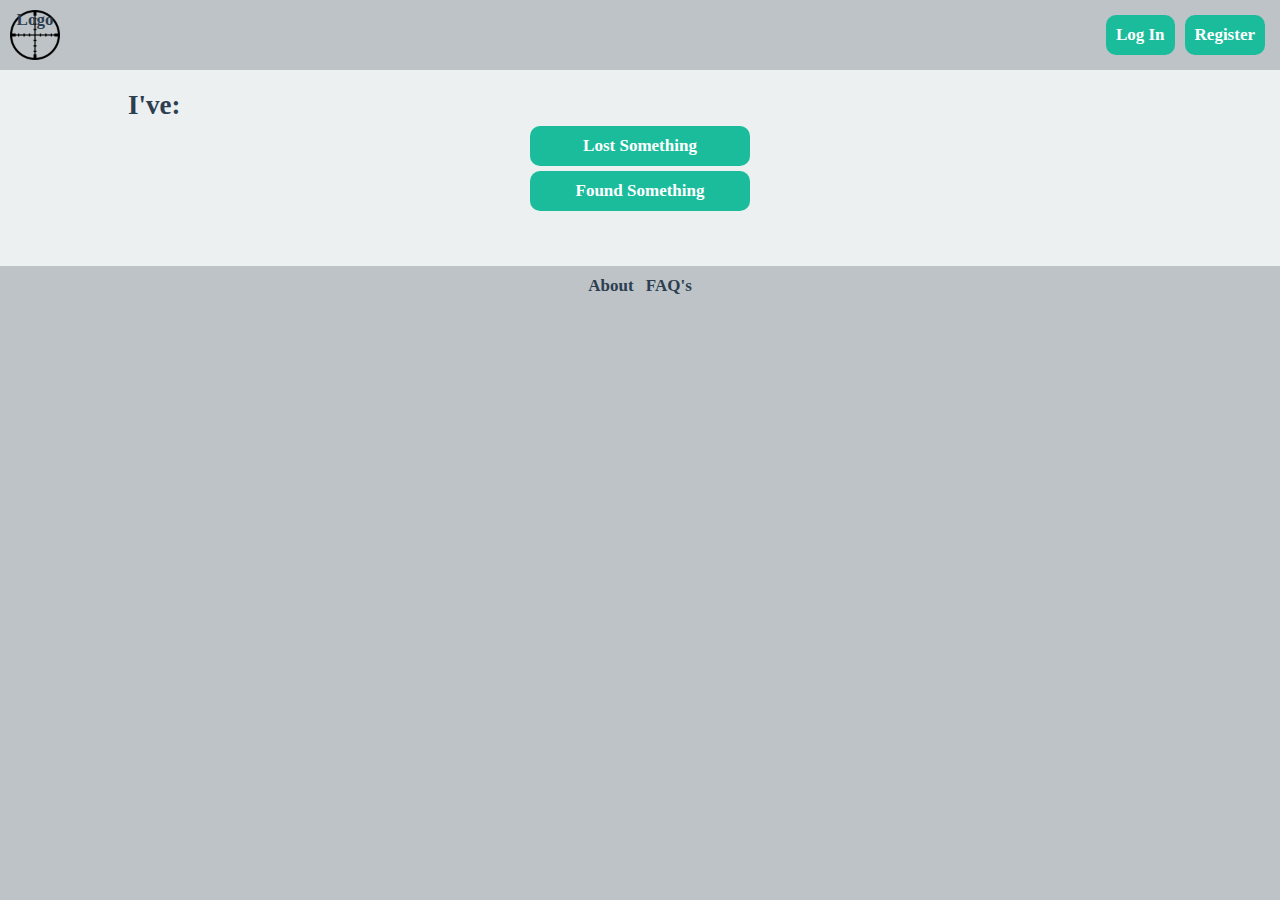
<file: index.html>
<!DOCTYPE html>
<html lang="en">
<head>
    <meta charset="UTF-8">
    <title>Lost and Found</title>
    <link rel="stylesheet" href="style.css">
    <script src="main.js"></script>
</head>
<body>
    <div class="wrapper">
        <header>
            <a class="logo" href="index.html">Logo</a>
            <div class="logInButtons">
                <a href="#" class="button">Log In</a>
                <a href="#" class="button">Register</a>
            </div>
        </header>

        <div class="main">
            <div class="mainContainer">
                <h1>I've:</h1>
                <a href="#" class="button">Lost Something</a>
                <a href="#" class="button">Found Something</a>
            </div>
        </div>

        <footer>
            <a href="about.html">About</a>
            <a href="faq.html">FAQ's</a>
        </footer>
    </div>
    
</body>
</html>
</file>
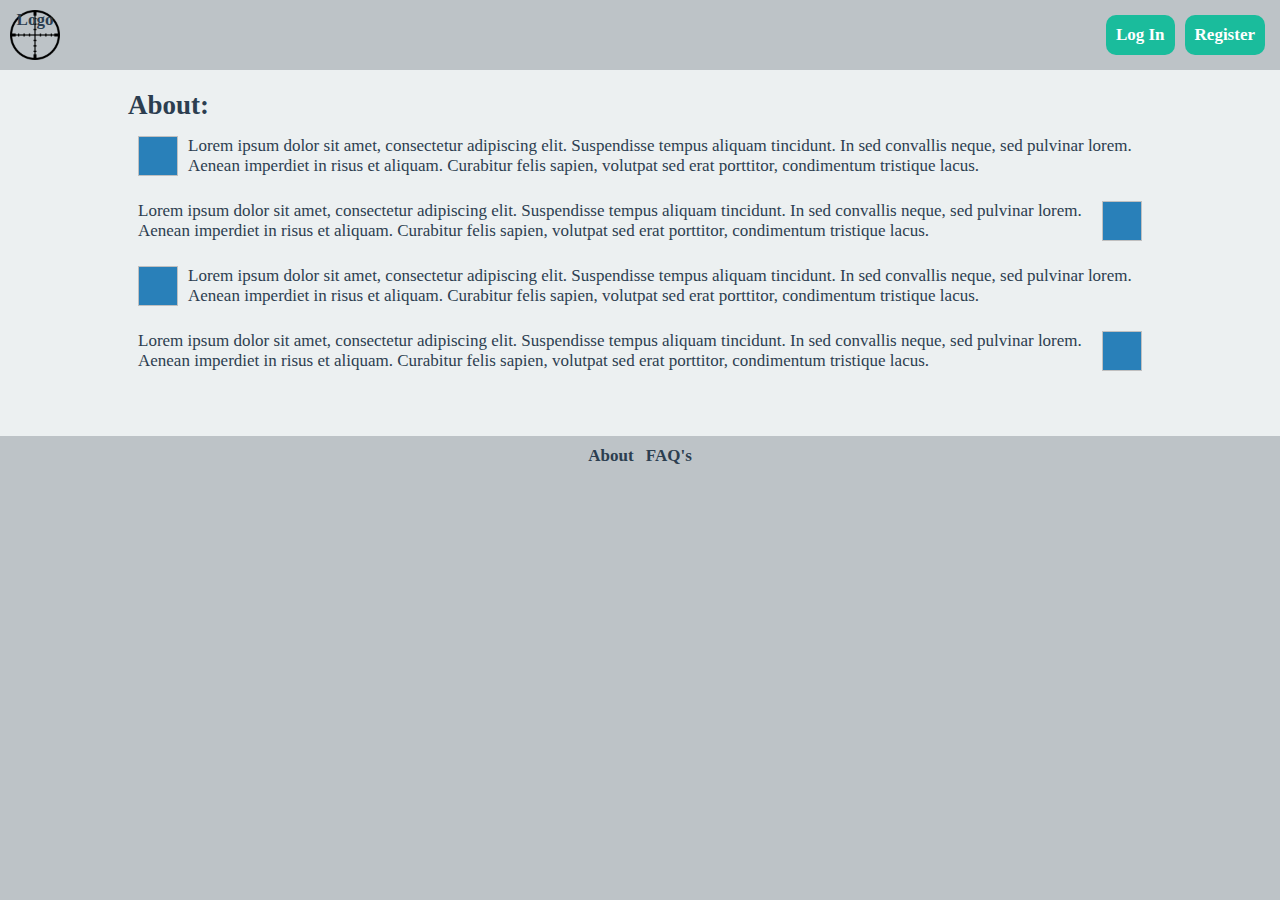
<file: about.html>
<!DOCTYPE html>
<html lang="en">
<head>
    <meta charset="UTF-8">
    <title>About - Lost and Found</title>
    <link rel="stylesheet" href="style.css">
    <script src="main.js"></script>
</head>
<body>
    <div class="wrapper">
        <header>
            <a class="logo" href="index.html">Logo</a>
            <div class="logInButtons">
                <a href="#" class="button">Log In</a>
                <a href="#" class="button">Register</a>
            </div>
        </header>

        <div class="main">
            <div class="mainContainer">
                <h1>About:</h1>
                <div class="mediaObject">
                    <img class="leftImg" scr="#">
                    <p>Lorem ipsum dolor sit amet, consectetur adipiscing elit. Suspendisse tempus aliquam tincidunt. In sed convallis neque, sed pulvinar lorem. Aenean imperdiet in risus et aliquam. Curabitur felis sapien, volutpat sed erat porttitor, condimentum tristique lacus. </p>
                </div>

                <div class="mediaObject">
                    <img class="rightImg" scr="#">
                    <p>Lorem ipsum dolor sit amet, consectetur adipiscing elit. Suspendisse tempus aliquam tincidunt. In sed convallis neque, sed pulvinar lorem. Aenean imperdiet in risus et aliquam. Curabitur felis sapien, volutpat sed erat porttitor, condimentum tristique lacus. </p>
                </div>

                <div class="mediaObject">
                    <img class="leftImg" scr="#">
                    <p>Lorem ipsum dolor sit amet, consectetur adipiscing elit. Suspendisse tempus aliquam tincidunt. In sed convallis neque, sed pulvinar lorem. Aenean imperdiet in risus et aliquam. Curabitur felis sapien, volutpat sed erat porttitor, condimentum tristique lacus. </p>
                </div>

                <div class="mediaObject">
                    <img class="rightImg" scr="#">
                    <p>Lorem ipsum dolor sit amet, consectetur adipiscing elit. Suspendisse tempus aliquam tincidunt. In sed convallis neque, sed pulvinar lorem. Aenean imperdiet in risus et aliquam. Curabitur felis sapien, volutpat sed erat porttitor, condimentum tristique lacus. </p>
                </div>
            </div>
        </div>

        <footer>
            <a href="about.html">About</a>
            <a href="faq.html">FAQ's</a>
        </footer>
    </div>
    
</body>
</html>
</file>
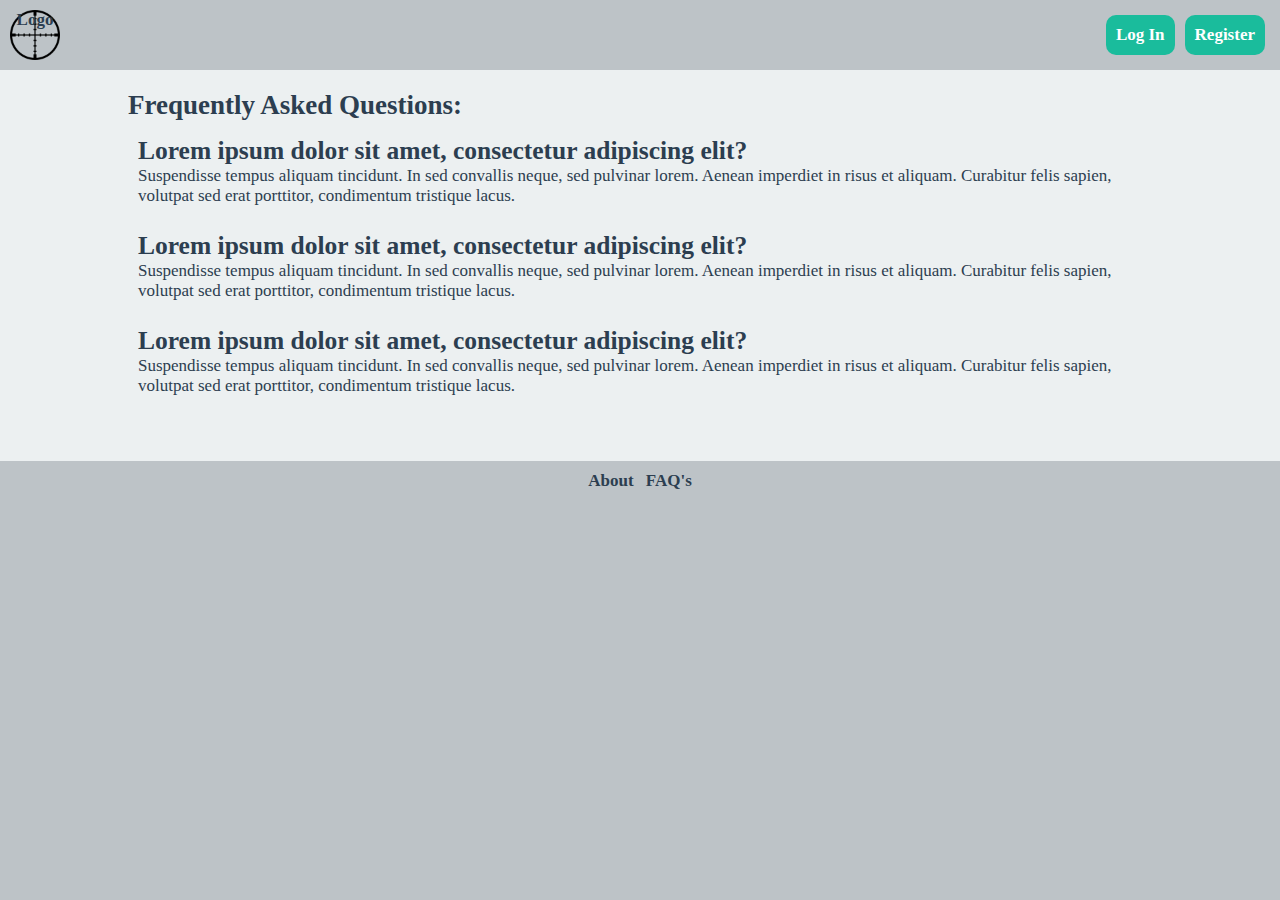
<file: faq.html>
<!DOCTYPE html>
<html lang="en">
<head>
    <meta charset="UTF-8">
    <title>FAQ - Lost and Found</title>
    <link rel="stylesheet" href="style.css">
    <script src="main.js"></script>
</head>
<body>
    <div class="wrapper">
        <header>
            <a class="logo" href="index.html">Logo</a>
            <div class="logInButtons">
                <a href="#" class="button">Log In</a>
                <a href="#" class="button">Register</a>
            </div>
        </header>

        <div class="main">
            <div class="mainContainer">
                <h1>Frequently Asked Questions:</h1>
                <div class="mediaObject">
                    <h2>Lorem ipsum dolor sit amet, consectetur adipiscing elit?</h2>
                    <p>Suspendisse tempus aliquam tincidunt. In sed convallis neque, sed pulvinar lorem. Aenean imperdiet in risus et aliquam. Curabitur felis sapien, volutpat sed erat porttitor, condimentum tristique lacus. </p>
                </div>

                <div class="mediaObject">
                    <h2>Lorem ipsum dolor sit amet, consectetur adipiscing elit?</h2>
                    <p>Suspendisse tempus aliquam tincidunt. In sed convallis neque, sed pulvinar lorem. Aenean imperdiet in risus et aliquam. Curabitur felis sapien, volutpat sed erat porttitor, condimentum tristique lacus. </p>
                </div>

                <div class="mediaObject">
                    <h2>Lorem ipsum dolor sit amet, consectetur adipiscing elit?</h2>
                    <p>Suspendisse tempus aliquam tincidunt. In sed convallis neque, sed pulvinar lorem. Aenean imperdiet in risus et aliquam. Curabitur felis sapien, volutpat sed erat porttitor, condimentum tristique lacus. </p>
                </div>
            </div>
        </div>

        <footer>
            <a href="about.html">About</a>
            <a href="faq.html">FAQ's</a>
        </footer>
    </div>
    
</body>
</html>
</file>
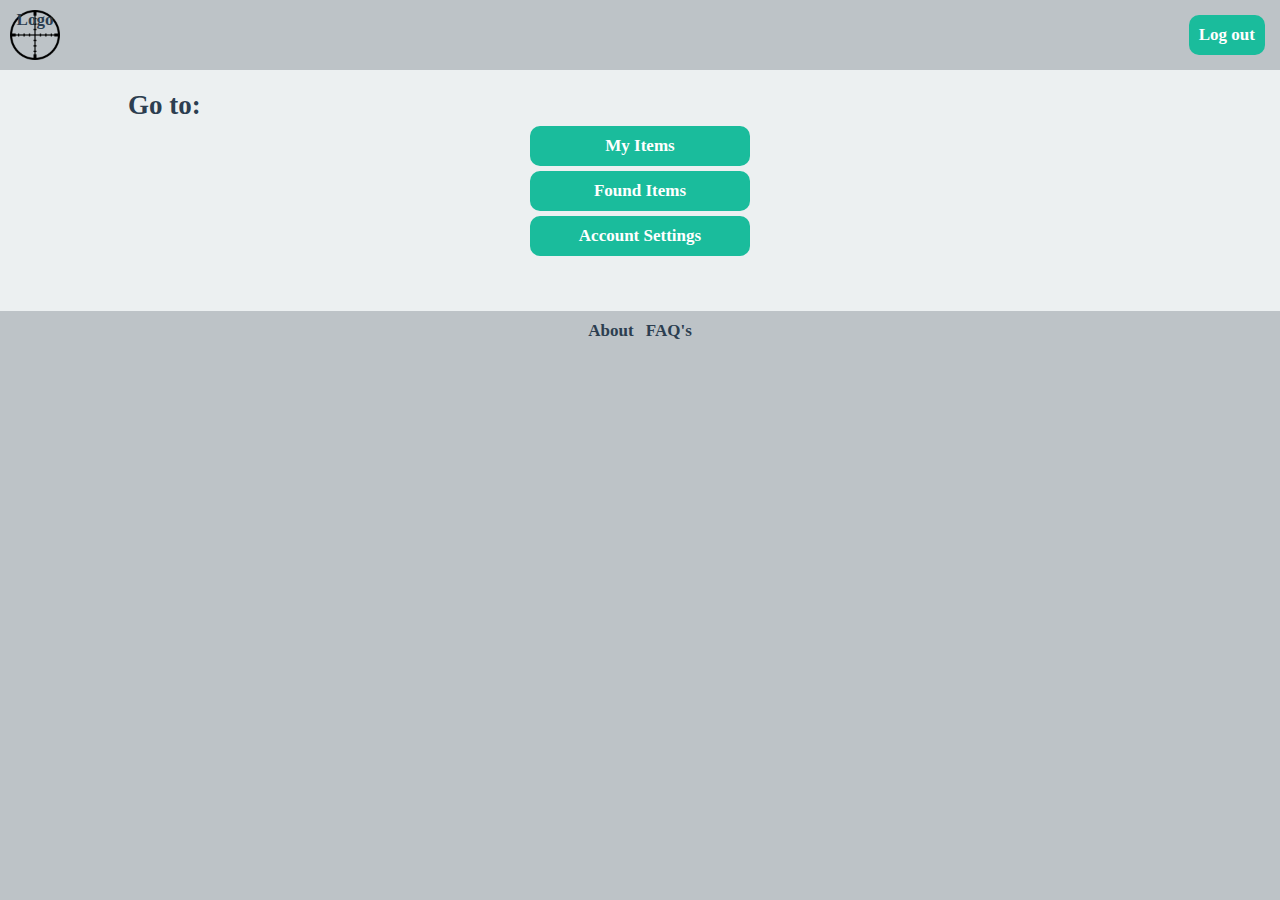
<file: account/account.html>
<!DOCTYPE html>
<html lang="en">
<head>
    <meta charset="UTF-8">
    <title>My Account - Lost and Found</title>
    <link rel="stylesheet" href="../style.css">
    <script src="../main.js"></script>
</head>
<body>
    <div class="wrapper">
        <header>
            <a class="logo" href="../index.html">Logo</a>
            <div class="logOutButton">
                <a href="#" class="button">Log out</a>
            </div>
        </header>

        <div class="main">
            <div class="mainContainer">
                <h1>Go to:</h1>
                <a href="myItems.html" class="button">My Items</a>
                <a href="foundItems.html" class="button">Found Items</a>
                <a href="accountSettings.html" class="button">Account Settings</a>
            </div>
        </div>

        <footer>
            <a href="../about.html">About</a>
            <a href="../faq.html">FAQ's</a>
        </footer>
    </div>
    
</body>
</html>
</file>
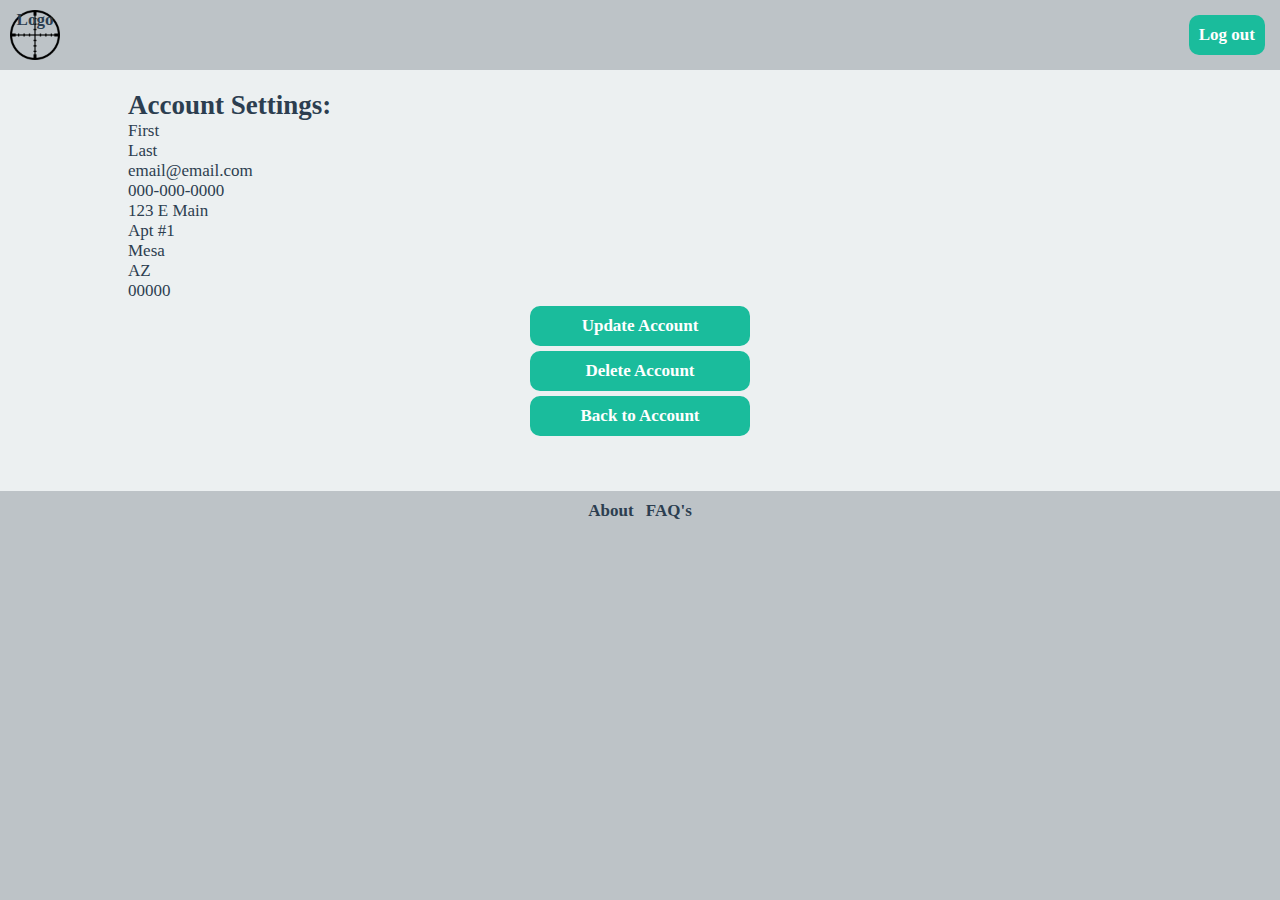
<file: account/accountSettings.html>
<!DOCTYPE html>
<html lang="en">
<head>
    <meta charset="UTF-8">
    <title>Account Settings - Lost and Found</title>
    <link rel="stylesheet" href="../style.css">
    <script src="../main.js"></script>
</head>
<body>
    <div class="wrapper">
        <header>
            <a class="logo" href="../index.html">Logo</a>
            <div class="logOutButton">
                <a href="#" class="button">Log out</a>
            </div>
        </header>

        <div class="main">
            <div class="mainContainer">
                <h1>Account Settings:</h1>

                <div class="userInfo">
                    <p>First</p>
                    <p>Last</p>
                    <p>email@email.com</p>
                    <p>000-000-0000</p>
                    <p>123 E Main</p>
                    <p>Apt #1</p>
                    <p>Mesa</p>
                    <p>AZ</p>
                    <p>00000</p>
                </div>
                
                <a href="#" class="button">Update Account</a>
                <a href="#" class="button">Delete Account</a>
                <a href="account.html" class="button">Back to Account</a>
            </div>
        </div>

        <footer>
            <a href="../about.html">About</a>
            <a href="../faq.html">FAQ's</a>
        </footer>
    </div>
    
</body>
</html>
</file>
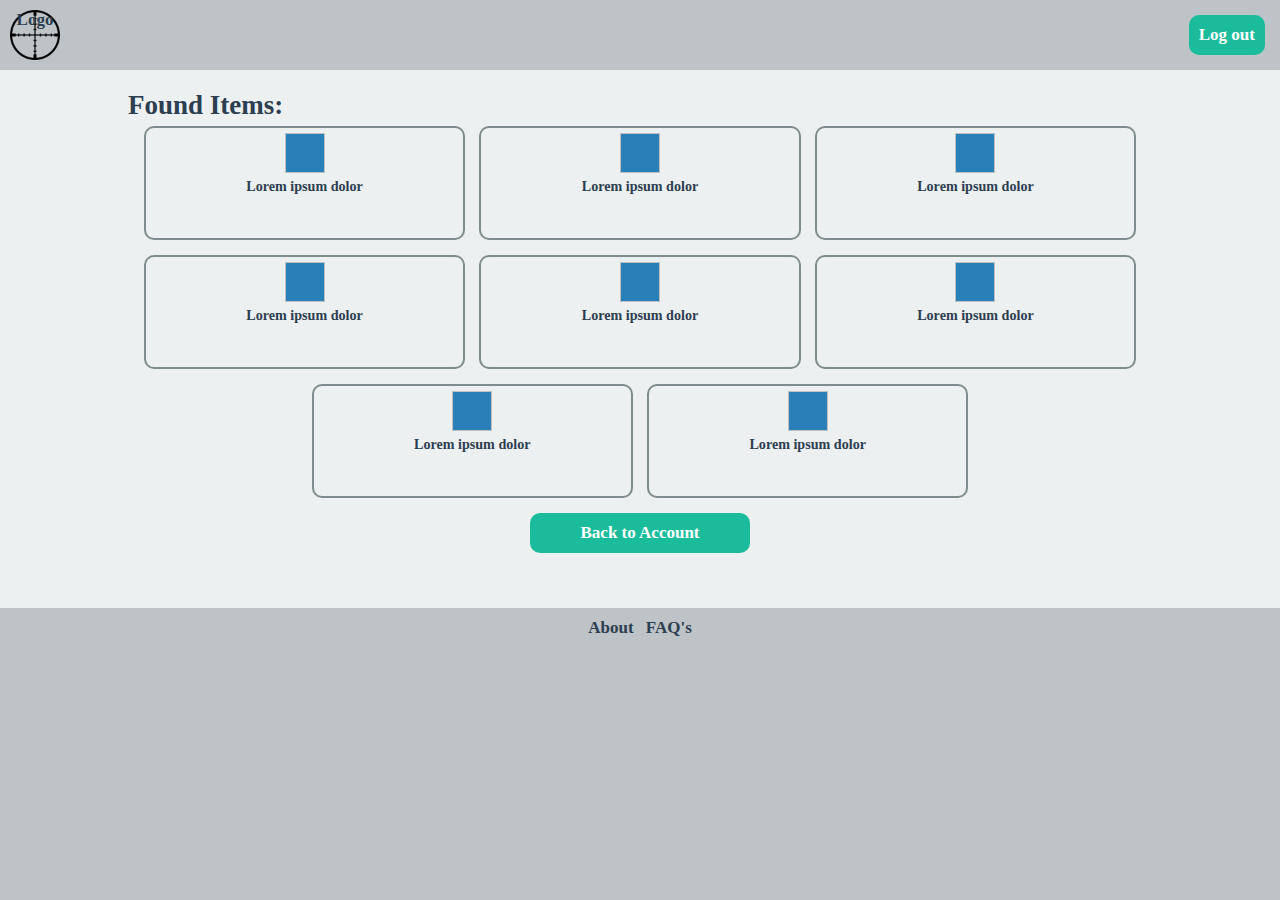
<file: account/foundItems.html>
<!DOCTYPE html>
<html lang="en">
<head>
    <meta charset="UTF-8">
    <title>Found Items - Lost and Found</title>
    <link rel="stylesheet" href="../style.css">
    <script src="../main.js"></script>
</head>
<body>
    <div class="wrapper">
        <header>
            <a class="logo" href="../index.html">Logo</a>
            <div class="logOutButton">
                <a href="#" class="button">Log out</a>
            </div>
        </header>

        <div class="main">
            <div class="mainContainer">
                <h1>Found Items:</h1>
                <div class="container">
                    <div class="mediaObject2">
                        <div class="object">
                            <img scr="#">
                            <h5>Lorem ipsum dolor</h5>
                        </div>
                    </div>

                    <div class="mediaObject2">
                        <div class="object">
                            <img scr="#">
                            <h5>Lorem ipsum dolor</h5>
                        </div>
                    </div>

                    <div class="mediaObject2">
                        <div class="object">
                            <img scr="#">
                            <h5>Lorem ipsum dolor</h5>
                        </div>
                    </div>

                    <div class="mediaObject2">
                        <div class="object">
                            <img scr="#">
                            <h5>Lorem ipsum dolor</h5>
                        </div>
                    </div>

                    <div class="mediaObject2">
                        <div class="object">
                            <img scr="#">
                            <h5>Lorem ipsum dolor</h5>
                        </div>
                    </div>

                    <div class="mediaObject2">
                        <div class="object">
                            <img scr="#">
                            <h5>Lorem ipsum dolor</h5>
                        </div>
                    </div>

                    <div class="mediaObject2">
                        <div class="object">
                            <img scr="#">
                            <h5>Lorem ipsum dolor</h5>
                        </div>
                    </div>

                    <div class="mediaObject2">
                        <div class="object">
                            <img scr="#">
                            <h5>Lorem ipsum dolor</h5>
                        </div>
                    </div>
                </div>

                <a href="account.html" class="button">Back to Account</a>
            </div>
        </div>

        <footer>
            <a href="../about.html">About</a>
            <a href="../faq.html">FAQ's</a>
        </footer>
    </div>
    
</body>
</html>
</file>
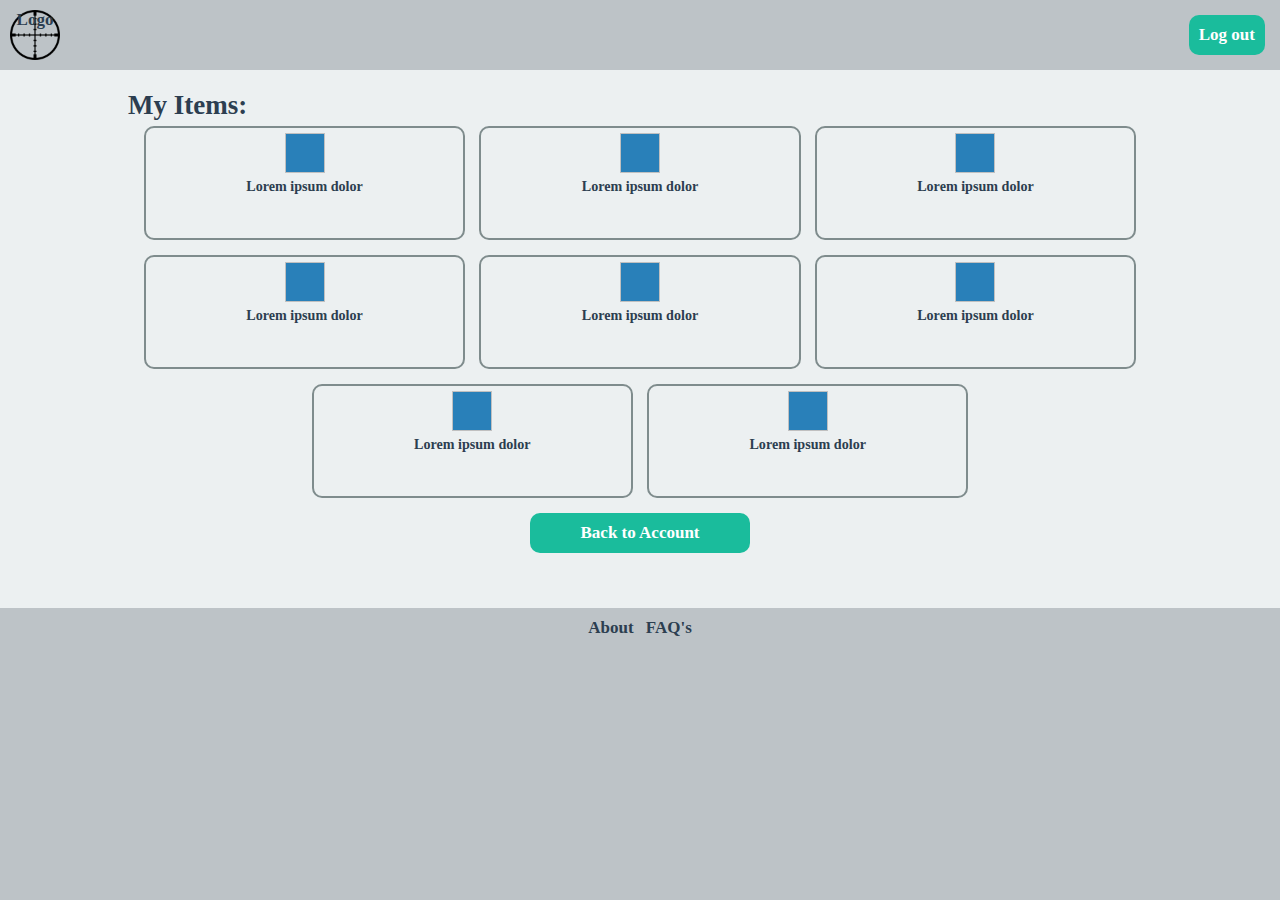
<file: account/myItems.html>
<!DOCTYPE html>
<html lang="en">
<head>
    <meta charset="UTF-8">
    <title>My Items - Lost and Found</title>
    <link rel="stylesheet" href="../style.css">
    <script src="../main.js"></script>
</head>
<body>
    <div class="wrapper">
        <header>
            <a class="logo" href="../index.html">Logo</a>
            <div class="logOutButton">
                <a href="#" class="button">Log out</a>
            </div>
        </header>

        <div class="main">
            <div class="mainContainer">
                <h1>My Items:</h1>
                <div class="container">
                    <div class="mediaObject2">
                        <div class="object">
                            <img scr="#">
                            <h5>Lorem ipsum dolor</h5>
                        </div>
                    </div>

                    <div class="mediaObject2">
                        <div class="object">
                            <img scr="#">
                            <h5>Lorem ipsum dolor</h5>
                        </div>
                    </div>

                    <div class="mediaObject2">
                        <div class="object">
                            <img scr="#">
                            <h5>Lorem ipsum dolor</h5>
                        </div>
                    </div>

                    <div class="mediaObject2">
                        <div class="object">
                            <img scr="#">
                            <h5>Lorem ipsum dolor</h5>
                        </div>
                    </div>

                    <div class="mediaObject2">
                        <div class="object">
                            <img scr="#">
                            <h5>Lorem ipsum dolor</h5>
                        </div>
                    </div>

                    <div class="mediaObject2">
                        <div class="object">
                            <img scr="#">
                            <h5>Lorem ipsum dolor</h5>
                        </div>
                    </div>

                    <div class="mediaObject2">
                        <div class="object">
                            <img scr="#">
                            <h5>Lorem ipsum dolor</h5>
                        </div>
                    </div>

                    <div class="mediaObject2">
                        <div class="object">
                            <img scr="#">
                            <h5>Lorem ipsum dolor</h5>
                        </div>
                    </div>
                </div>

                <a href="account.html" class="button">Back to Account</a>
            </div>
        </div>

        <footer>
            <a href="../about.html">About</a>
            <a href="../faq.html">FAQ's</a>
        </footer>
    </div>
    
</body>
</html>
</file>
<file: style.css>
/*============================================================================*/
/*HTML========================================================================*/
/*============================================================================*/
html {
    font-size: 62.5%;
    color: rgba(44, 62, 80,1.0);
    height: 100%;
}

* {
    margin: 0;
    padding: 0;
    border: none;
    outline: none;
    /*background-color: rgba(0, 0, 0, .2);*/

}

body { 
    font-size: 17px; 
    font-size: 1.7rem; 
    background-color: rgba(189, 195, 199,1.0);
    min-height: 100%;
}

.wrapper {
    margin: 0 auto;
    min-height: 100%;
}

/*============================================================================*/
/*DEFAULTS====================================================================*/
/*============================================================================*/

/*TEXT========================================================================*/
h1 { 
    font-size: 27px;
    font-size: 2.7rem; 
}


/*LINKS=======================================================================*/
a {
    text-decoration: none;
    text-align: center;
    color: rgba(44, 62, 80,1.0);
    font-weight: 900;
}

a:hover {
    color: rgba(52, 152, 219,1.0);
}

.logo {
    background: url(crossHairs.png) no-repeat;
    background-size: 50px 50px;
    width: 50px;
    height: 50px;
    display: block;
    float: left;
}

/*============================================================================*/
/*OBJECTS/COMPONENTS==========================================================*/
/*============================================================================*/

/*BUTTONS=====================================================================*/
button {
    padding: 1rem 1.5rem;
    margin: .5rem;
    border-radius: 1rem;
    background-color: rgba(236, 240, 241,1);
    color: rgba(44, 62, 80,1.0);
    font-family: serif;
    font-weight: 900;
}

button:hover {
    background-color: rgba(189, 195, 199,1.0);
}

.button {
    padding: 1rem;
    margin: .5rem;
    color: #FFFFFF;
    min-height: 2rem;
    text-align: center;
    border-radius: 1rem;
    max-width: 20rem;
    background-color: rgba(26, 188, 156,1);
}

.button:hover {
    background-color: rgba(22, 160, 133,1.0);
    color: #FFFFFF;
}

.button:active {
    background-color: rgba(39, 174, 96,1.0);
}

.mainContainer .button {
    text-align: center;
    display: block;
    margin: .5rem auto;
    width: 70%;
}

.logInButtons .button, .logOutButton .button {
    float: left;
}

.exitButton {
    position: fixed;
    top: 10px;
    right: 20px;
    display: block;
    padding: 5px 10px;
    background-color: rgba(52, 152, 219,1.0);
    color: rgba(236, 240, 241,1.0);
    border-radius: 50%;
}

.exitButton:hover {
    color: rgba(52, 152, 219,1.0);
    background-color: rgba(236, 240, 241,1.0);
}

.indexLostButton {
    background-color: rgba(243, 156, 18,1.0);
}

.indexLostButton:hover {
    background-color: rgba(230, 126, 34,1.0);
}

.indexLostButton:active {
    background-color: rgba(243, 156, 18,1.0);
}

.indexFoundButton {
    background-color: rgba(46, 204, 113,1.0);
}

.indexFoundButton:hover {
    background-color: rgba(39, 174, 96,1.0);
}

.indexFoundButton:active {
    background-color: rgba(46, 204, 113,1.0);
}


/*IMAGES======================================================================*/
img {
    width: 40px;
    height: 40px;
    background-color: rgba(41, 128, 185,1.0);
}

.leftImg {
    float: left;
    margin: 0 1rem 1rem 0;
}

.rightImg {
    float: right;
    margin: 0 0 1rem 1rem;
}

/*MEDIA OBJECTS===============================================================*/
.mediaObject {
    margin: .5rem 0;
    padding: 1rem;
}

.mediaObject2 {
    margin: .5rem;
    padding: .5rem;
    width: 30%;
    height: 10rem;
    display: inline-block;
    border-radius: 1rem;
    border: 2px solid;
    border-color: rgba(127, 140, 141,1.0);
}

.mediaObject2:hover {
    color: rgba(44, 62, 80,1.0);
}

.object {
    margin: 0 auto;
    height: 100%;
    
}

.object img {
    display: block;
    margin: 0 auto;
}

.object h5 {
    float: left;
    width: 100%;
    padding: .5rem 0 0 0;
    text-align: center; 
}

.addNewItem, .addNewFoundItem {
    width: 100%;
    /*margin: 0 auto;*/
    float: left;
}

.addNewItem img, .addNewFoundItem img {
    background-color: transparent;
    max-width: 100%;
    max-height: 100%;
    
}

.lostItem {
    background-color: rgba(189, 195, 199,1.0);
    color: rgba(127, 140, 141,1.0);
}

/*MODAL=======================================================================*/
.modal {
    display: none;
    position: fixed;
    top: 0;
    right: 0;
    bottom: 0;
    left: 0;
    z-index: 999;
    width: 100%;
    height: 100%;
    background-color: rgba(189, 195, 199,.5);
    overflow: auto;
}

.modal form {
    max-width: 65%;
    margin: 0 auto 30% auto;
    position: absolute;
    left: 0;
    top: 20%;
    right: 0;
    padding: 1rem;
    text-align: center;
    background-color: rgba(52, 152, 219,1.0);
}

@media screen and (min-width:600px) {
    .modal form {
        max-width: 40%;
    }
}

@media screen and (min-width:900px) {
    .modal form {
        max-width: 30%;
    }
}

.modal h3 {
    margin-bottom: 1rem;
}

.modal form a, .modal label {
    display: block;
    margin: .5rem 0;
    text-align: left;
    color: #FFFFFF;
}

.modal form a:hover {
    color: rgba(44, 62, 80,1.0);
}

.modal label {
    margin: 1rem 0 0 0;

}

.modal input, .modal select {
    height: 2rem;
    width: 100%;
}

.modal textarea {
    height: 5rem;
    width: 100%;
}

.buttonContainer {
    margin-top: 1rem;
    width: 100%;
}

.buttonContainer button {
    max-width: 70%;
}

.inputError {
    border: 2px solid;
    border-color: rgba(231, 76, 60,1.0);
}


/*============================================================================*/
/*STRUCTURE===================================================================*/
/*============================================================================*/

/*HEADER======================================================================*/
header {
    float: left;
    width: 100%;
    padding: 1rem 0;
}

header .logInButtons, header .logOutButton {
    float: right;
    margin: 0 1rem;
}

header .logo {
    margin: 0 1rem;
}

/*MAIN========================================================================*/
.main {
    background-color: rgba(236, 240, 241,1.0);
    float: left;
    width: 100%;
    padding: 1rem 0 4rem 0;
}

.mainContainer {
    width: 80%;
    margin: 0 auto;
    padding: 1rem;
}

.container {
    display: inline-block;
    margin: 0 auto;
    text-align: center;
    width: 100%;
}

/*FOOTER======================================================================*/
footer {
    clear: both;
    float: bottom;
    position: relative;
    bottom: 0;
    width: 100%;
    text-align: center;
    padding: 1rem 0;
}

footer a {
    padding: .4rem;

}
</file>
